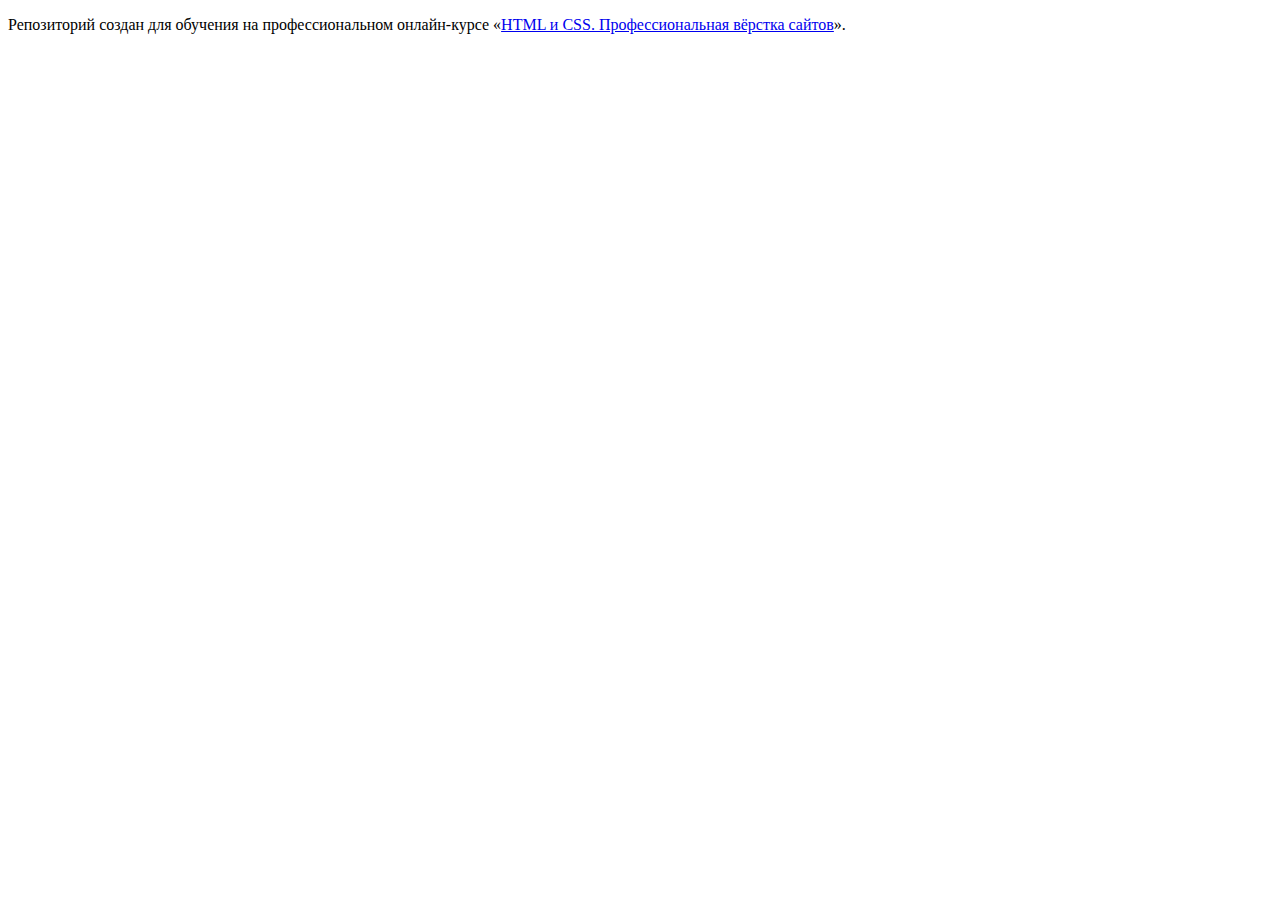
<file: 1/index.html>
<!DOCTYPE html>
<html lang="ru">
  <head>
    <meta charset="utf-8">
    <title>HTML Academy: Седона</title>
    <base href="https://htmlacademy-htmlcss.github.io/2380419-sedona-37/1/">
</head>
  <body>

    <p>Репозиторий создан для обучения на профессиональном онлайн‑курсе «<a href="https://htmlacademy.ru/intensive/htmlcss">HTML и CSS. Профессиональная вёрстка сайтов</a>».</p>

  </body>
</html>
</file>
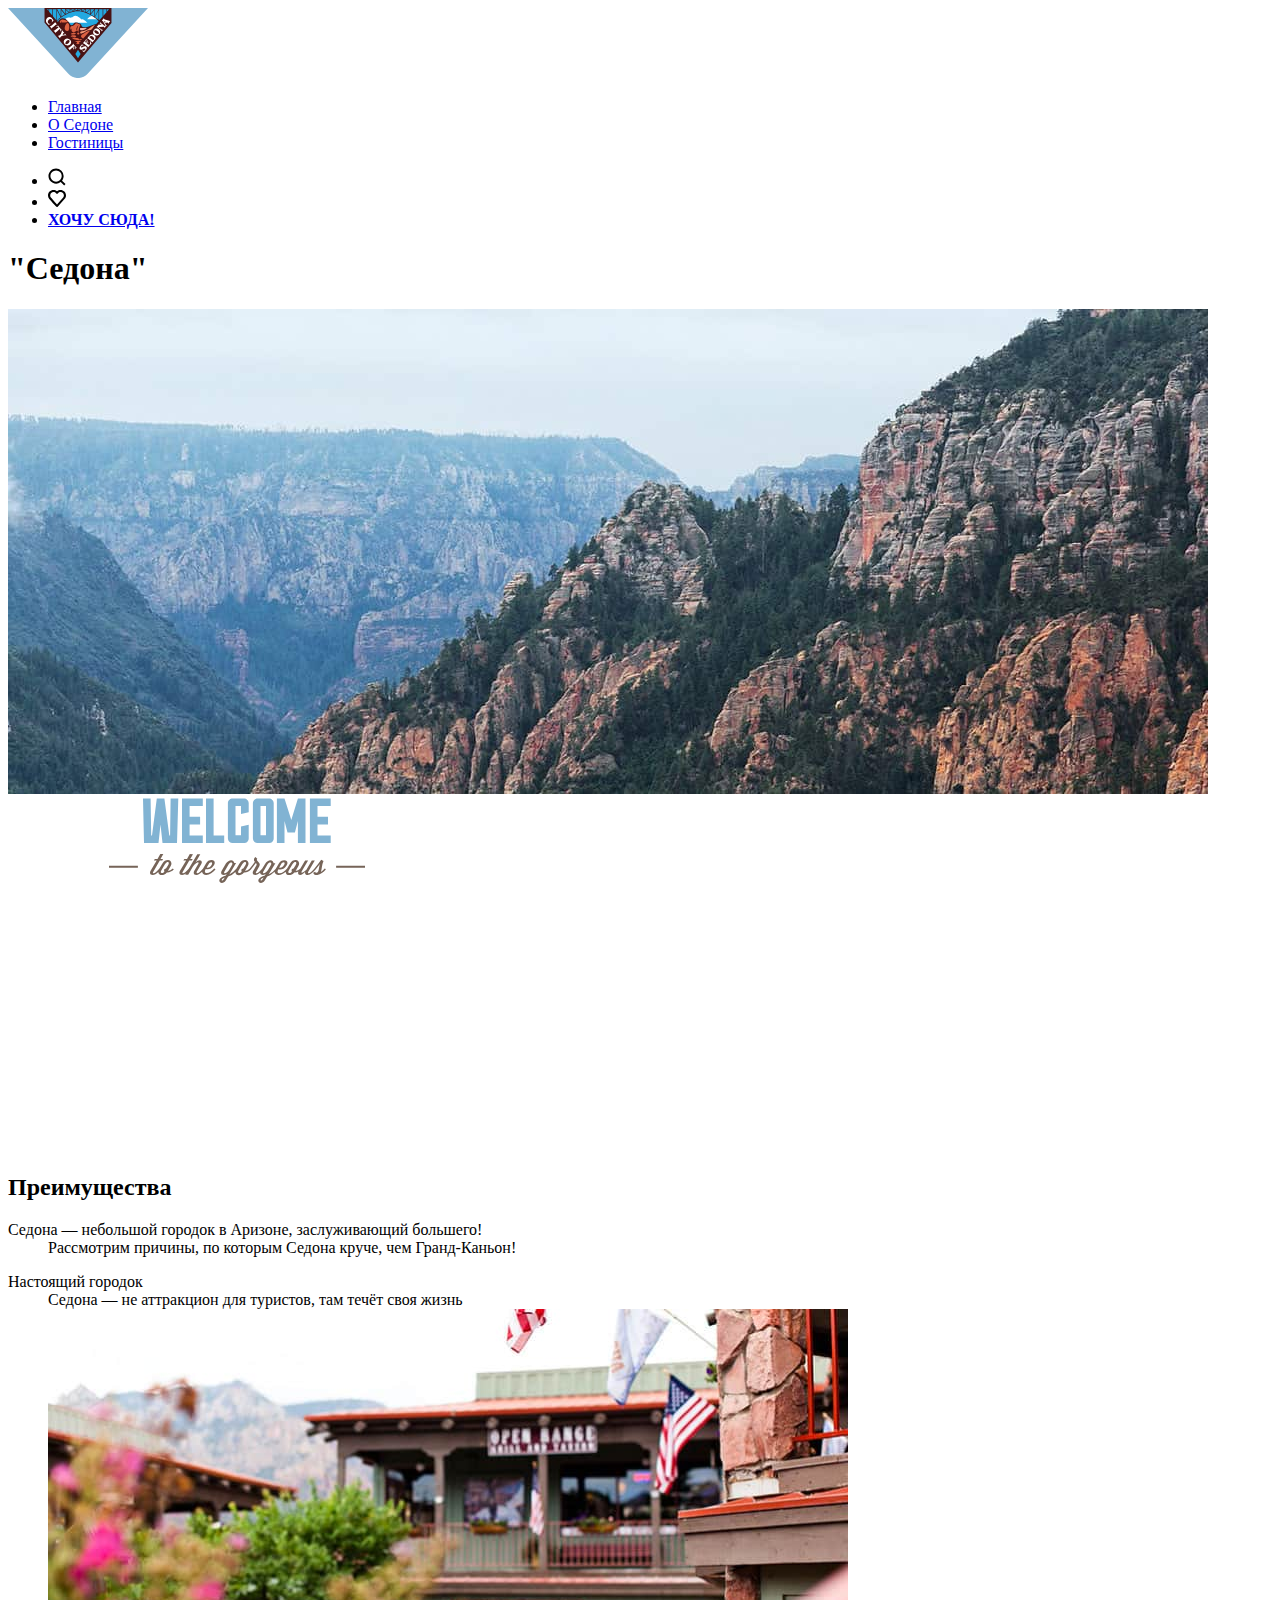
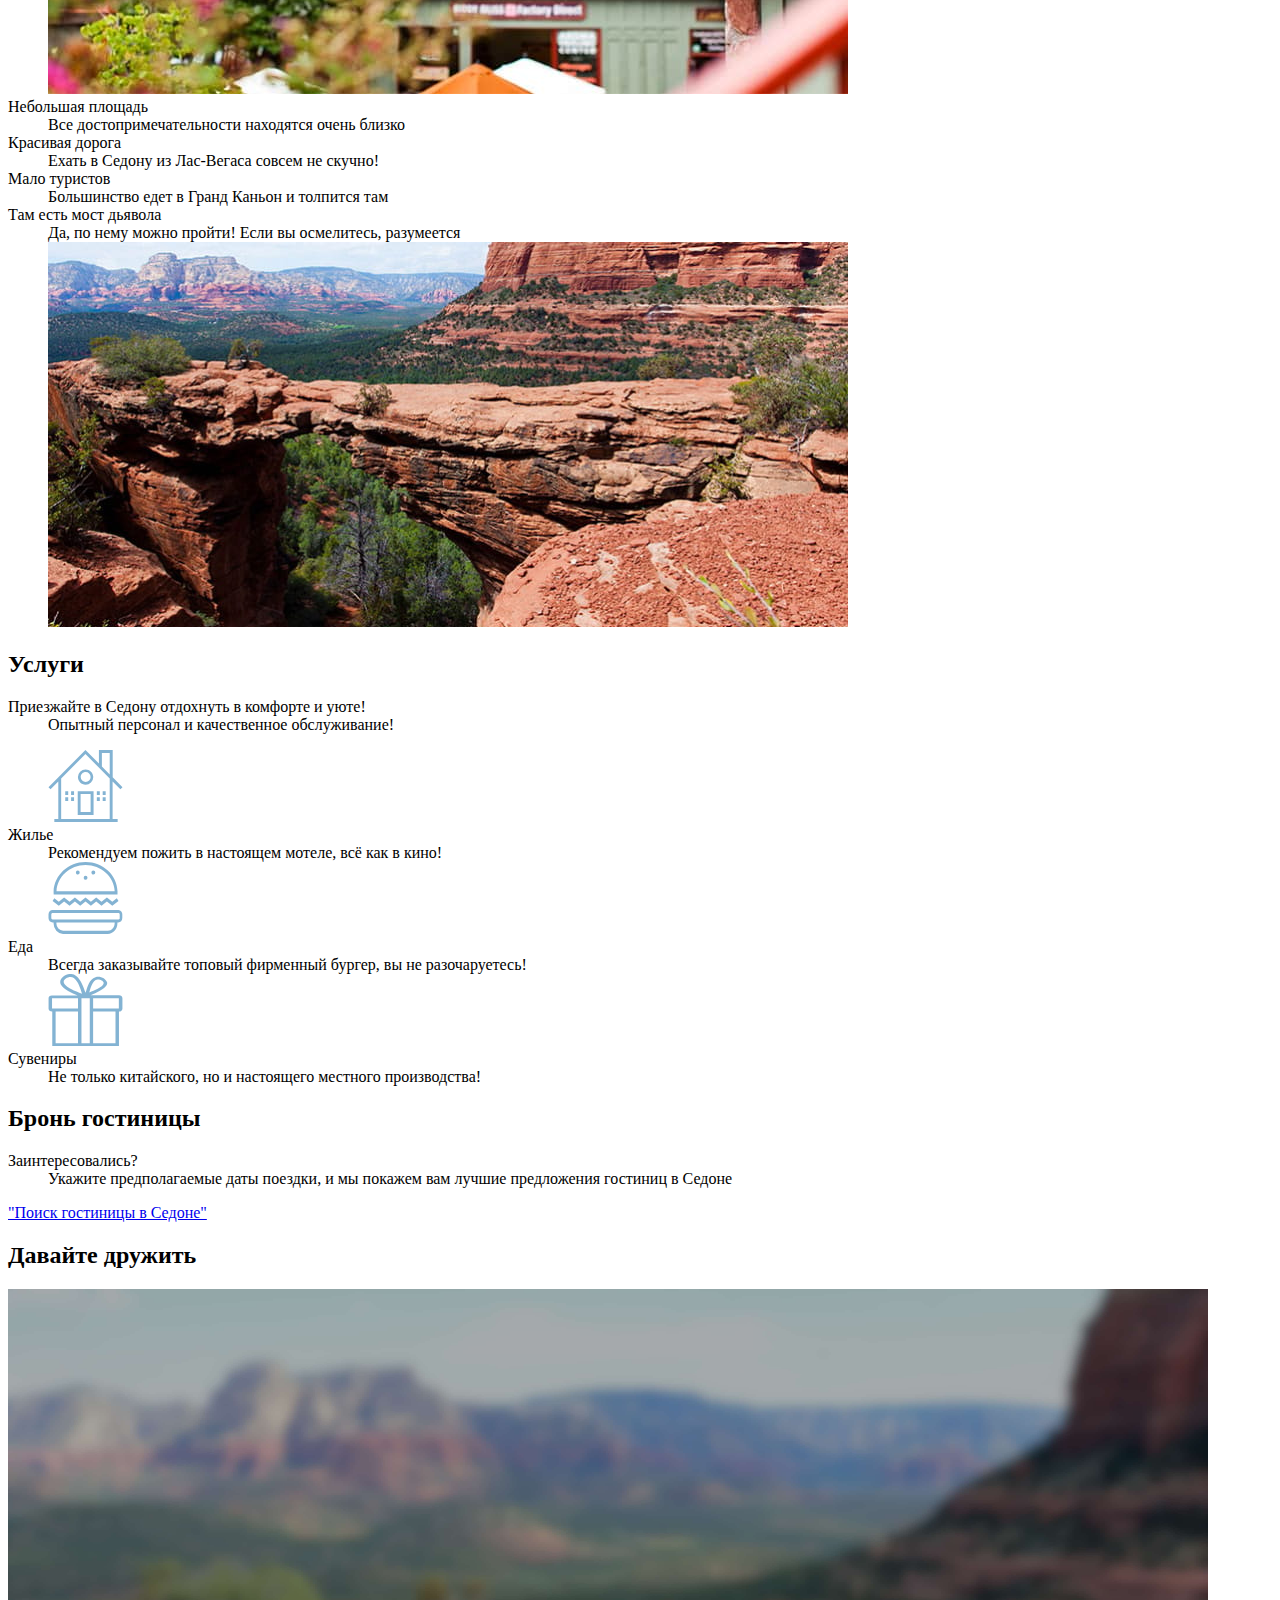
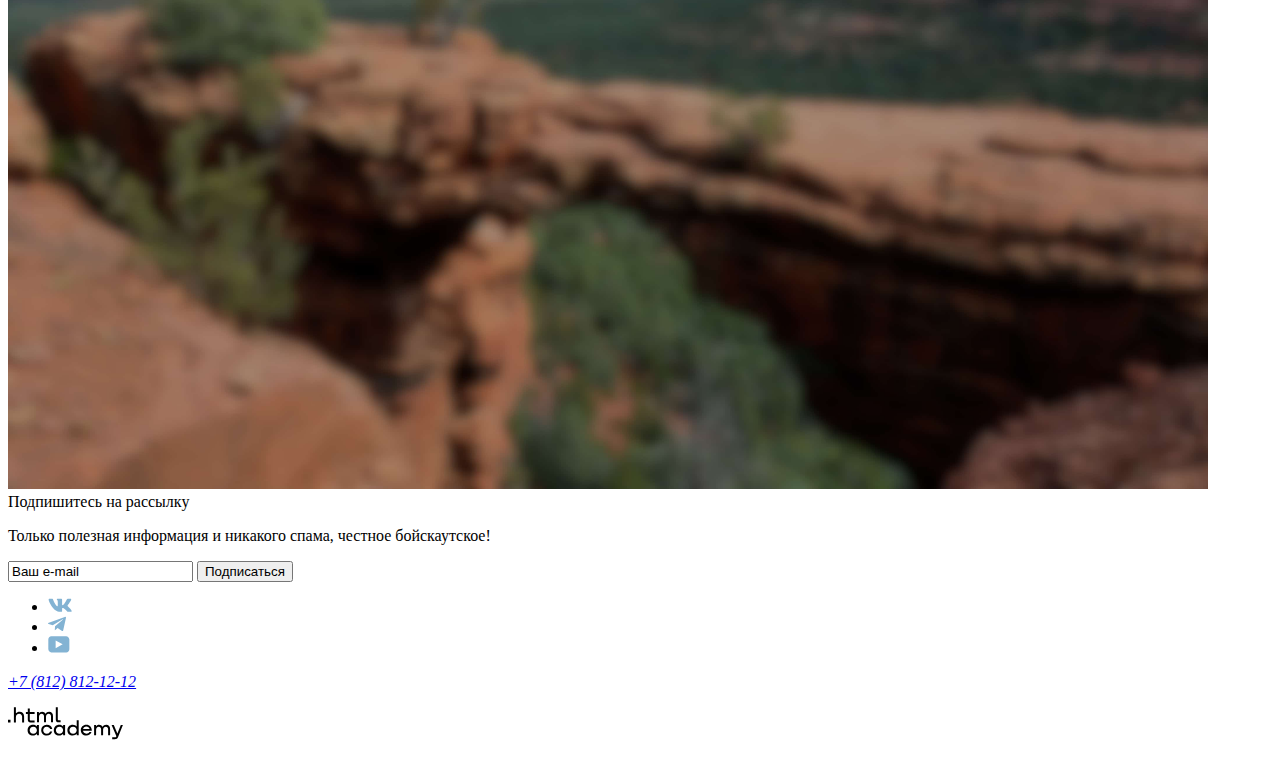
<file: 3/index.html>
<!DOCTYPE html>
<html lang="ru">
  <head>
    <meta charset="utf-8">
    <title>HTML Academy: Седона</title>
    <base href="https://htmlacademy-htmlcss.github.io/2380419-sedona-37/3/">
</head>
  <body>
    <header class="page-header" data-test="header">
      <a class="navigation-link navigation-link-current" href="#">
        <img class="logo" src="images/global/header-logo.svg" weight="140px" height="70.05px" alt="Sity of Sedona">
      </a>
      <nav class="navigation">
        <ul class="navigation-list">
          <li class="navigation-list-item">
            <span class="visually-hidden">
              <a class="navigation-link navigation-link-current" href="#">
                Главная
              </a>
            </span>  
          </li>
          <li class="navigation-list-item">
            <span class="visually-hidden">
              <a class="navigation-link" href="#">
                О Седоне
              </a>
            </span>
          </li>
          <li class="navigation-list-item">
            <span class="visually-hidden">
              <a class="navigation-link" href="hotels.html">
                Гостиницы
              </a>
            </span>   
          </li>
        </ul>
        <ul class="navigation-user">
          <li class="navigation-user-item">
            <span class="visually-hidden">
              <a class="navigation-link" href="#">
                <img src="images/global/header-search.svg" width="18px" height="18px" alt="Поиск">
              </a>
            </span>
          </li>
          <li class="navigation-user-item">
            <span class="visually-hidden">
              <a class="navigation-link" href="#">
                <img src="images/global/header-favorites.svg" width="18px" height="17px" alt="Избранное">
              </a>
            </span>
          </li>
          <li class="navigation-user-item">
            <span class="visually-hidden">
              <a class="navigation-link" href="#">
                <strong>
                  ХОЧУ СЮДА!
                </strong>
              </a>
            </span>
          </li>
        </ul>
      </nav>
    </header>

    <main class="page-main" data-test="main">
      <h1 class="visually-hidden">"Седона"</h1>
      <img src="images/index/background-image.jpg" width="1200" alt="">
      <img src="images/index/background-welcome.svg" width="458px" height="352px" alt="Welcome to Sedona">
      <section class="advantages" data-test="advantages">
        <h2 class="visually-hidden">Преимущества</h2>
        <dl class="advantages-header-list">
          <dt class="advantages-header-term">
            Седона — небольшой городок в Аризоне, заслуживающий большего!
          </dt>
          <dd class="advantages-header-defenition">
            Рассмотрим причины, по которым Седона круче, чем Гранд-Каньон!
          </dd>
        </dl>       
        <dl class="advantages-list">
            <dt class="advantages-term">Настоящий городок</dt>
            <dd class="advantages-defenition">Седона — не аттракцион для туристов, там течёт своя жизнь</dd>
            <dd class="advantages-defenition-img"><img src="images/index/advantages-defenition-1.jpg" width="800px" height="385px" alt="Вид из окна на прекрасный городок"></dd>        
          
            <dt class="advantages-term">Небольшая площадь</dt>
            <dd class="advantages-defenition">Все достопримечательности находятся очень близко</dd>

            <dt class="advantages-term">Красивая дорога</dt>
            <dd class="advantages-defenition">Ехать в Седону из Лас-Вегаса совсем не скучно!</dd>

            <dt class="advantages-term">Мало туристов</dt>
            <dd class="advantages-defenition">Большинство едет в Гранд Каньон и толпится там</dd>

            <dt class="advantages-term">Там есть мост дьявола</dt>
            <dd class="advantages-defenition">Да, по нему можно пройти! Если вы осмелитесь, разумеется</dd>
            <dd class="advantages-defenition-img"><img src="images/index/advantages-defenition-2.jpg" width="800px" height="385px" alt="Захватывающий вид на мост дьявола"></dd>        
        </dl>
      </section>
      <section class="services">
        <h2 class="visually-hidden">Услуги</h2>
        <dl class="services-header-list">
          <dt class="services-header-term">
              Приезжайте в Седону отдохнуть в комфорте и уюте!
          </dt>
          <dd class="services-header-defenition">
            Опытный персонал и качественное обслуживание!
          </dd>
        </dl>  
        <dl class="services-list">
          <dd class="services-icon"><img src="images/index/services-house.svg" width="75" height="72" alt=""></dd>
          <dt class="services-term">Жилье</dt>
          <dd class="services-defenition">Рекомендуем пожить в настоящем мотеле, всё как в кино!</dd>
          
          <dd class="services-icon"><img src="images/index/services-food.svg" width="75" height="72" alt=""></dd>
          <dt class="services-term">Еда</dt>
          <dd class="services-defenition">Всегда заказывайте топовый фирменный бургер, вы не разочаруетесь!</dd>
          
          <dd class="services-icon"><img src="images/index/services-souvenirs.svg" width="75" height="72" alt=""></dd>
          <dt class="services-term">Сувениры</dt>
          <dd class="services-defenition">Не только китайского, но и настоящего местного производства!</dd>
                 
      </dl>
      </section>
      <section class="search" data-test="search">
        <h2 class="visually-hidden">Бронь гостиницы</h2>
        <dl class="search-header-list">
          <dt class="search-header-term">
            Заинтересовались?
          </dt>
          <dd class="search-header-defenition">
            Укажите предполагаемые даты поездки, и мы покажем вам лучшие предложения гостиниц в Седоне
          </dd>
        </dl>
        <a class="button button-search" href="hotels.html">"Поиск гостиницы в Седоне"</a> 
      </section>      
    </main>
    <footer data-test="footer">
      <section class="subscription" data-test="subscribe">
        <h2 class="visually-hidden">Давайте дружить</h2>
        <img src="images/global/subscription-background.jpg" width="1200px" alt="">
        <form class="subscription-form" action="https://echo.htmlacademy.ru/" method="post">
          <span>Подпишитесь на рассылку</span>
          <p>Только полезная информация и никакого спама, честное бойскаутское!</p>
          <label for="email"></label>
          <input type="email" name="Ваш e-mail" id="email" value="Ваш e-mail">
          <input type="submit" value="Подписаться">
        </form>
      </section>
      <address class="contact-adress">
        <ul class="footer-social-list">
          <li class="footer-social-item">
            <a class="button" href="https://vk.com/htmlacademy">
              <img src="images/global/footer-vk.svg" width="24.001px" height="14ph" alt="Vkontakte">         
            </a>
          </li>
          <li class="footer-social-item">
            <a class="button"  href="https://t.me/htmlacademy">
              <img src="images/global/footer-telegram.svg" width="18px" height="16px" alt="Telegram">
            </a>
          </li>
          <li class="footer-social-item">
            <a class="button"  href="https://www.youtube.com/user/htmlacademyru">
              <img src="images/global/footer-youtube.svg" width="22px" height="17px"  alt="Youtube">
            </a>
          </li>
        </ul>
        <a class="contact-adress-phone"  href="tel:+78128121212">+7 (812) 812-12-12</a>
        <p class="about-text">
          <a class="htmlacademy-link" href="https://htmlacademy.ru/">
            <img src="images/global/footer-html-academy.svg" width="115px" height="32.9px" alt="html Academy">
          </a>
        </p>
      </address>
    </footer>
  </body>
</html>
</file>
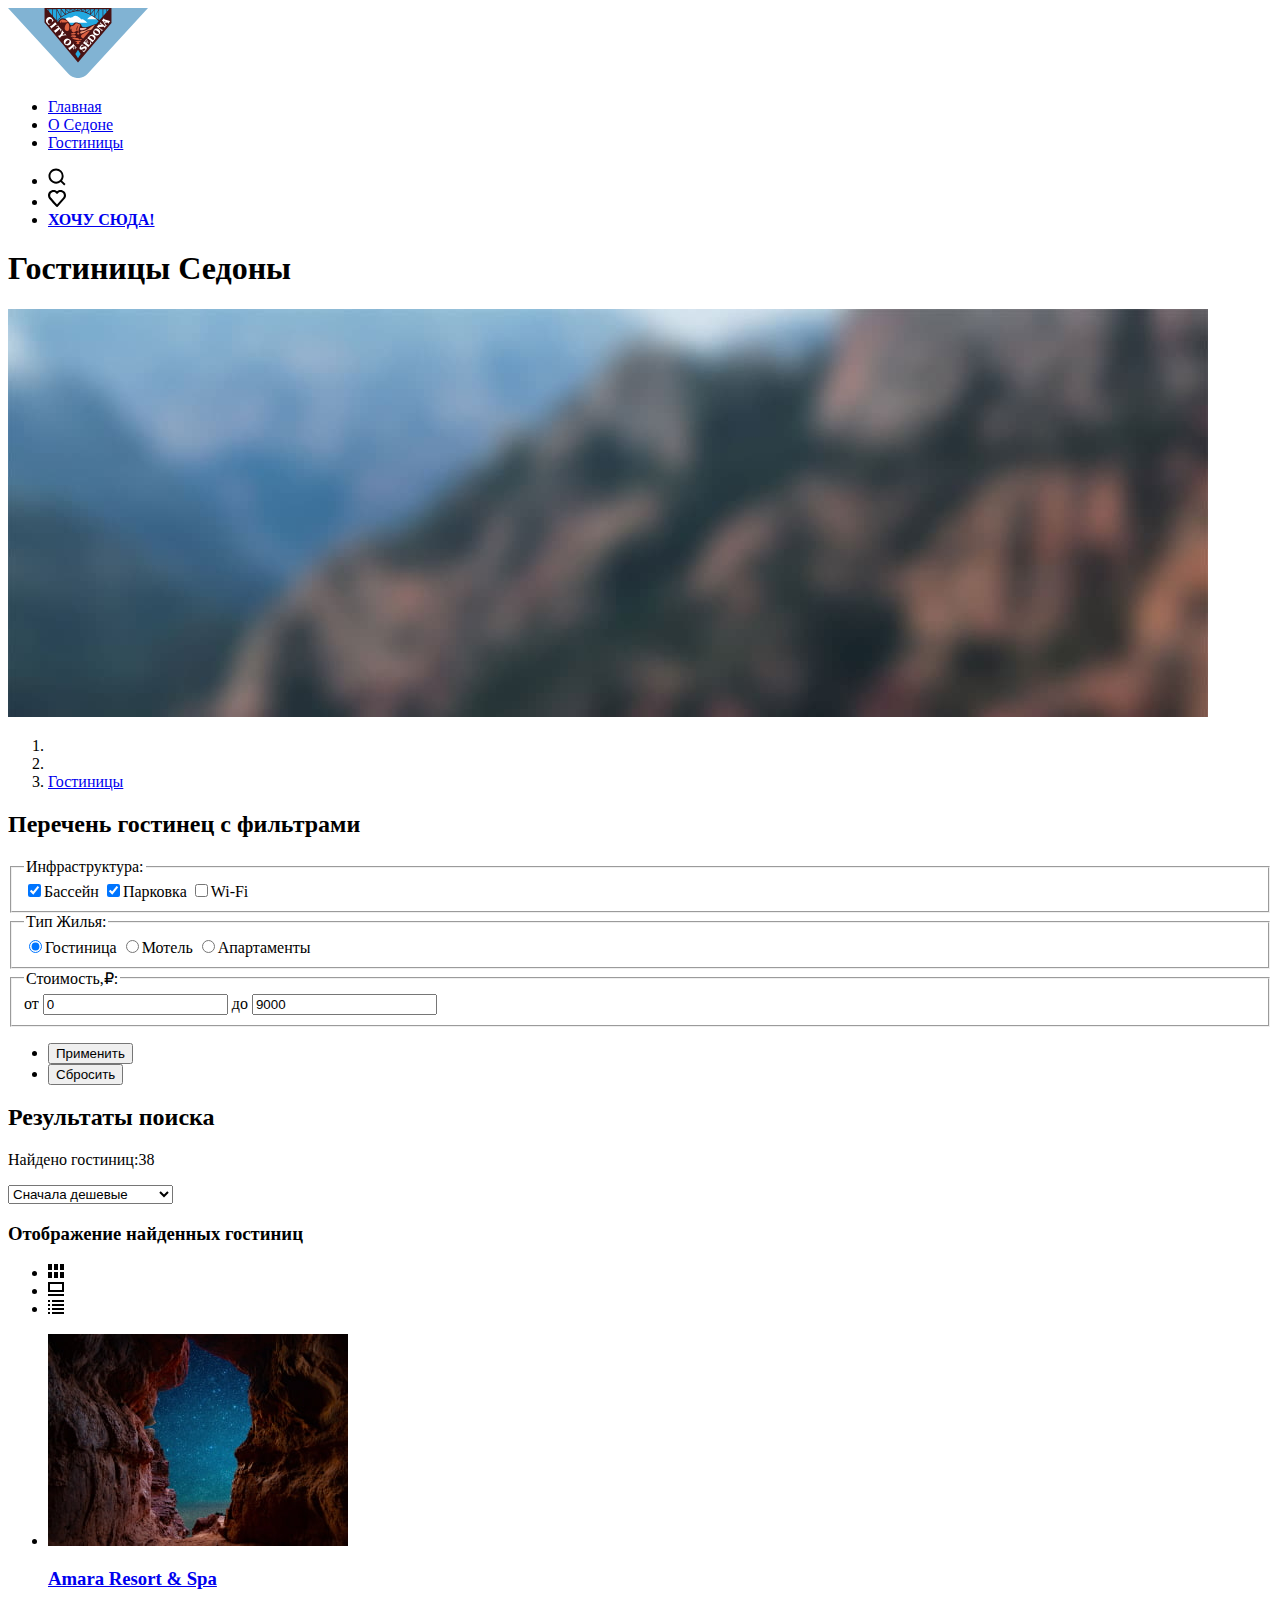
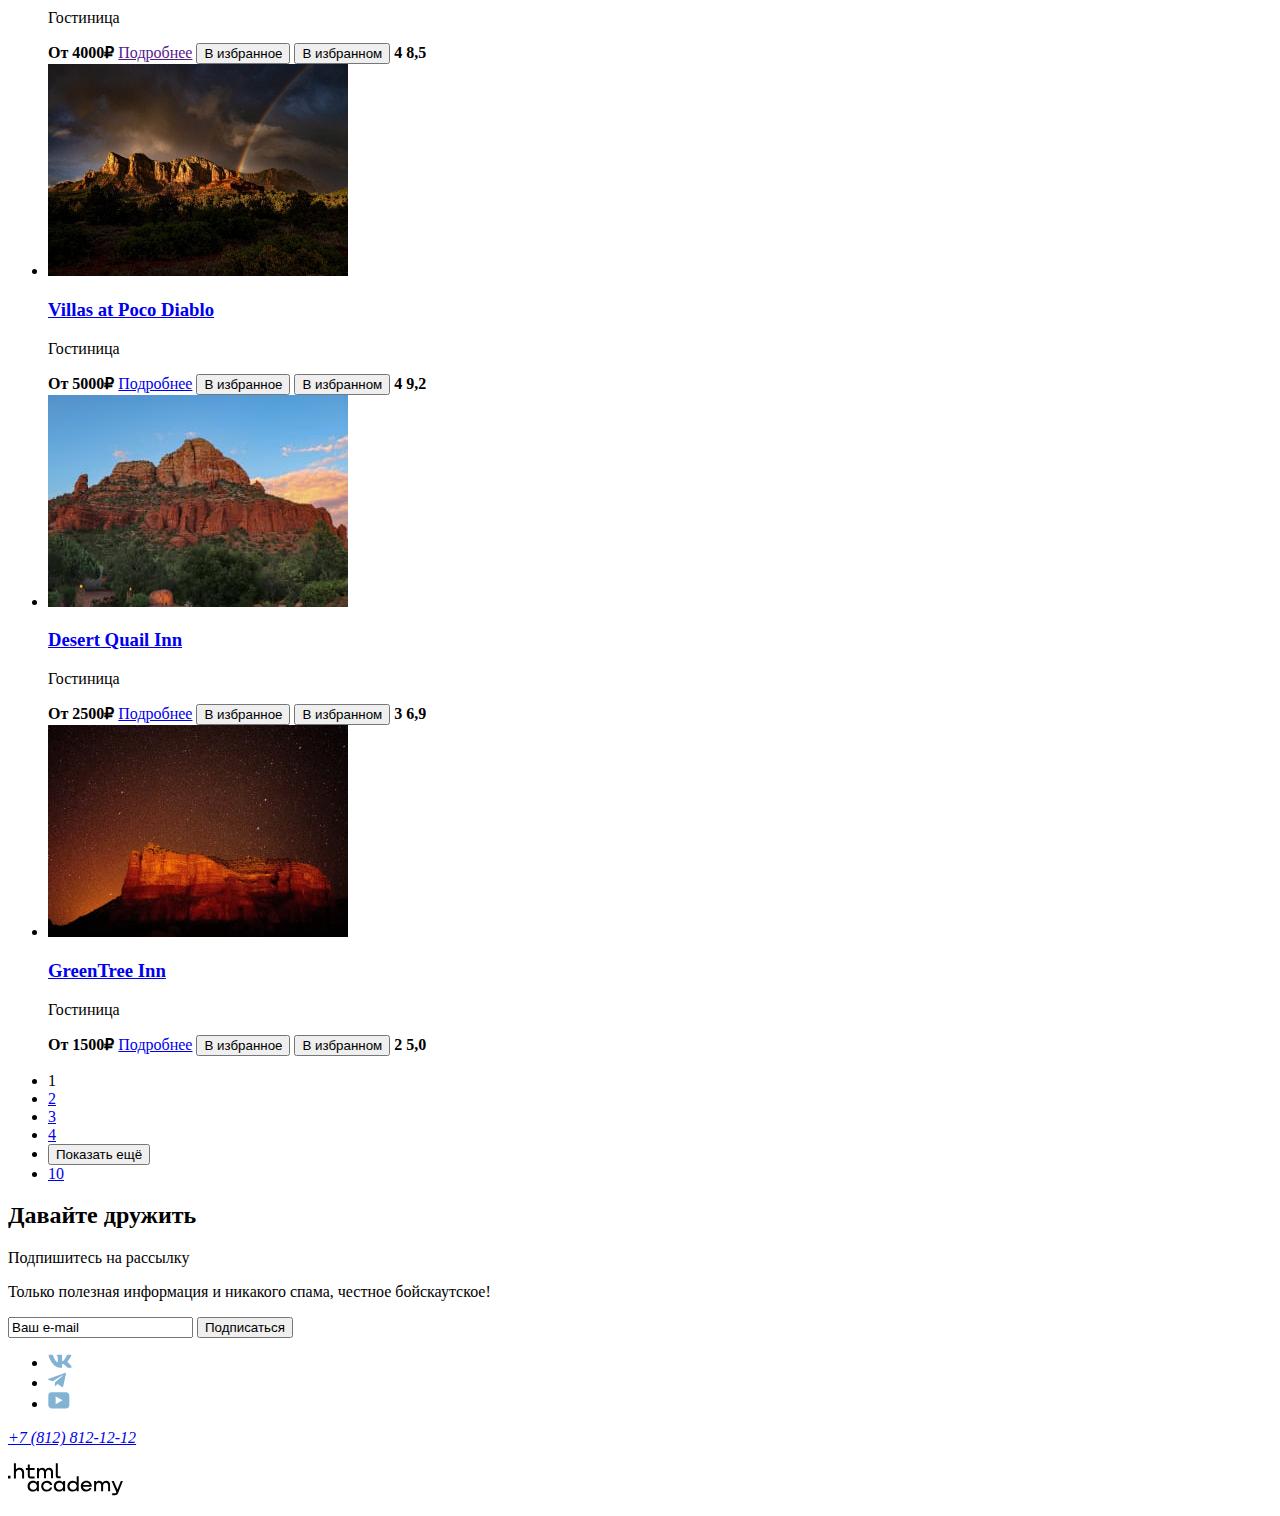
<file: 3/hotels.html>
<!DOCTYPE html>
<html lang="ru">
  <head>
    <meta charset="utf-8">
    <title>HTML Academy: Седона</title>
    <base href="https://htmlacademy-htmlcss.github.io/2380419-sedona-37/3/">
</head>
  <body>
    <header class="page-header" data-test="header">
      <a class="navigation-link" href="index.html">
        <img class="logo" src="images/global/header-logo.svg" weight="140px" height="70.05px" alt="Sity of Sedona">
      </a>
      <nav class="navigation">
        <ul class="navigation-list">
          <li class="navigation-list-item">
            <span class="visually-hidden">
              <a class="navigation-link" href="index.html">
                Главная
              </a>
            </span>  
          </li>
          <li class="navigation-list-item">
            <span class="visually-hidden">
              <a class="navigation-link" href="#">
                О Седоне
              </a>
            </span>
          </li>
          <li class="navigation-list-item">
            <span class="visually-hidden">
              <a class="navigation-link navigation-link-current" href="#">
                Гостиницы
              </a>
            </span>   
          </li>
        </ul>
        <ul class="navigation-user">
          <li class="navigation-user-item">
            <span class="visually-hidden">
              <a class="navigation-link" href="#">
                <img src="images/global/header-search.svg" width="18px" height="18px" alt="Поиск">
              </a>
            </span>
          </li>
          <li class="navigation-user-item">
            <span class="visually-hidden">
              <a class="navigation-link" href="#">
                <img src="images/global/header-favorites.svg" width="18px" height="17px" alt="Избранное">
              </a>
            </span>
          </li>
          <li class="navigation-user-item">
            <span class="visually-hidden">
              <a class="navigation-link" href="#">
                <strong>
                  ХОЧУ СЮДА!
                </strong>
              </a>
            </span>
          </li>
        </ul>
      </nav>
    </header>

    <main class="main-inner" data-test="main">
      <header class="inner-header">
        <h1>Гостиницы Седоны</h1>
        <img src="images/hotels/background-image.jpg" width="1200px" alt="" >
        <ol class="breadcrumbs">
          <li class="breadcrumbs-item">
            <a class="breadcrumbs-link" href="index.html">
              <img src="images/hotels/background-home.svg" width="6.4px" height="9.9px" alt="Главная">
            </a>          
          </li>
          <li>
            <img src="images/hotels/background-breadcrumbs.svg"  width="6.4px" height="9.9px" alt="Переход к">
          </li>
          <li class="breadcrumbs-item">
            <a class="breadcrumbs-link breadcrumbs-link-current" href="#">
              Гостиницы
            </a>
          </li>
        </ol>
      </header>
      <section class="search-filters" data-test="filter">
        <h2 class="visually-hidden">Перечень гостинец с фильтрами</h2>
        <form class="search-form" action="https://echo.htmlacademy.ru/" method="get">
          <fieldset class="infrastructure">
            <legend class="infrastructure-legend">Инфраструктура:</legend>
            <label class="infrastructure-label"><input type="checkbox" name="infrastructure" checked value="pool" id="pool">Бассейн</label>
            <label class="infrastructure-label"><input type="checkbox" name="infrastructure" checked value="parking" id="parking">Парковка</label>
            <label class="infrastructure-label"><input type="checkbox" name="infrastructure" value="wi-fi" id="wi-fi">Wi-Fi</label>
          </fieldset>
          <fieldset class="type-of-housing">
            <legend class="type-of-housing-lrgend">Тип Жилья:</legend>
            <label class="type-of-housing-label"><input type="radio" name="type-of-housing" checked value="hotel" id="hotel">Гостиница</label>
            <label class="type-of-housing-label"><input type="radio" name="type-of-housing" value="motel" id="motel">Мотель</label>
            <label class="type-of-housing-label"><input type="radio" name="type-of-housing" value="apartments" id="apartments">Апартаменты</label>
          </fieldset>
          <fieldset class="price">
            <legend class="price-legend">Стоимость,<span>₽</span>:</legend>
            <label class="price-label">от <input type="text" name="price-from" value="0" id="price-from"></label>
            <label class="price-label">до <input type="text" name="price-to" value="9000" id="price-to"></label>
          </fieldset>
        </form>
        <ul class="search-buttons">
          <li class="button-apply"><button>Применить</button></li>
          <li class="button-reset"><button>Сбросить</button></li>
        </ul>
      </section>
      <section class="search-result" data-test="catalog">
        <h2 class="visually-hidden">Результаты поиска</h2>
        <nav class="result-navigation">
          <p>Найдено гостиниц:<span>38</span></p>
          <select class="result-navigation-sort" name="search-result-order" id="resul-order" aria-label="Сортировка">
            <option class="result-navigation-sort-option" value="rating">Сначала больше звезд</option>
            <option class="result-navigation-sort-option" value="favorites">Сначала избранные</option>
            <option class="result-navigation-sort-option" selected value="cheaper">Сначала дешевые</option>
            <option class="result-navigation-sort-option" value="expensive">Сначала дорогие</option>
          </select>
          <h3>Отображение найденных гостиниц</h3>
          <ul class="result-navigation-list-display">
            <li class="result-navigation-list-item">
              <a href="#" class="button result-navigation-button">
                <img src="images/hotels/show-tile.svg" width="16px" height="14px" alt="Показать плиткой">
              </a>
            </li>                       
            <li class="result-navigation-list-item">
              <a href="#" class="button result-navigation-button">
                <img src="images/hotels/show-band.svg" width="16px" height="14px" alt="Показать лентой">
              </a>
            </li>                       
            <li class="result-navigation-list-item">
              <a href="#" class="button result-navigation-button">
                <img src="images/hotels/show-list.svg" width="16px" height="14px" alt="Показать списком">
              </a>
            </li>                       
          </ul>
        </nav>
        <ul class="result-order-list">
          <li class="result-item">
            <article class="hotel-card">
              <a class="hotel-card-button button" href="product.html">
                <img class="hotel-card-imge" src="images/hotels/hotel-amara-resort-spa.jpg" width="300px" height="212px" alt="">
                <h3 class="product-card-title">Amara Resort & Spa</h3>
              </a>                
              <p class="product-card-type">Гостиница</p>
              <b class="product-card-price">От <span>4000</span><span>₽</span></b>
              <a class="product-card-detail" href="">Подробнее</a>
              <button class="button-to-favorites" type="button">В избранное</button>
              <button class="button-favorites visually-hidden" type="button">В избранном</button>
              <b class="rating-stars">4</b>
              <b class="rating-number">8,5</b>
            </article>
          </li>
          <li class="result-item">
            <article class="hotel-card">
              <a class="hotel-card-button button" href="product.html">
                <img class="hotel-card-imge" src="images/hotels/hotel-villas-at-poco-diablo.jpg" width="300px" height="212px" alt="">
                <h3 class="product-card-title">Villas at Poco Diablo</h3>
              </a>                
              <p class="product-card-type">Гостиница</p>
              <b class="product-card-price">От <span>5000</span><span>₽</span></b>
              <a class="product-card-detail" href="product.html">Подробнее</a>
              <button class="button-to-favorites visually-hidden" type="button">В избранное</button>
              <button class="button-favorites" type="button">В избранном</button>
              <b class="rating-stars">4</b>
              <b class="rating-number">9,2</b>
            </article>
          </li>
          <li class="result-item">
            <article class="hotel-card">
              <a class="hotel-card-button button" href="product.html">
                <img class="hotel-card-imge" src="images/hotels/hotel-desert-quail-inn.jpg" width="300px" height="212px" alt="">
                <h3 class="product-card-title">Desert Quail Inn</h3>
              </a>                
              <p class="product-card-type">Гостиница</p>
              <b class="product-card-price">От <span>2500</span><span>₽</span></b>
              <a class="product-card-detail" href="product.html">Подробнее</a>
              <button class="button-to-favorites" type="button">В избранное</button>
              <button class="button-favorites visually-hidden" type="button">В избранном</button>
              <b class="rating-stars">3</b>
              <b class="rating-number">6,9</b>
            </article>
          </li>
          <li class="result-item">
            <article class="hotel-card">
              <a class="hotel-card-button button" href="product.html">
                <img class="hotel-card-imge" width="300px" height="212px" src="images/hotels/hotel-greentree-inn.jpg" alt="">
                <h3 class="product-card-title">GreenTree Inn</h3>
              </a>                
              <p class="product-card-type">Гостиница</p>
              <b class="product-card-price">От <span>1500</span><span>₽</span></b>
              <a class="product-card-detail" href="product.html">Подробнее</a>
              <button class="button-to-favorites" type="button">В избранное</button>
              <button class="button-favorites visually-hidden" type="button">В избранном</button>
              <b class="rating-stars">2</b>
              <b class="rating-number">5,0</b>
            </article>
          </li>
        </ul> 
        <nav class="navigation-pagination">
          <ul class="pagination">
            <li class="pagination-item">
              <a class="pagination-link pagination-current">1</a>
            </li>
            <li class="pagination-item">
              <a class="pagination-link" href="#">2</a>
            </li>
            <li class="pagination-item">
              <a class="pagination-link" href="#">3</a>
            </li>
            <li class="pagination-item">
              <a class="pagination-link" href="#">4</a>
            </li>
            <li class="pagination-item">
              <button class="pagination-link pagination-other" type="button">Показать ещё</button>
            </li>
            <li class="pagination-item">
              <a class="pagination-link pagination-current" href="#">10</a>
            </li>
          </ul>
        </nav>      
      </section>
    </main>

    <footer data-test="footer">
      <section class="subscription" data-test="subscribe">
        <h2 class="visually-hidden">Давайте дружить</h2>
        <form class="subscription-form" action="https://echo.htmlacademy.ru/" method="post">
          <span>Подпишитесь на рассылку</span>
          <p>Только полезная информация и никакого спама, честное бойскаутское!</p>
          <label for="email"></label>
          <input type="email" name="Ваш e-mail" id="email" value="Ваш e-mail">
          <input type="submit" value="Подписаться">
        </form>
      </section>
      <address class="contact-adress">
        <ul class="footer-social-list">
          <li class="footer-social-item">
            <a class="button" href="https://vk.com/htmlacademy">
              <img src="images/global/footer-vk.svg" width="24.001px" height="14ph" alt="Vkontakte">         
            </a>
          </li>
          <li class="footer-social-item">
            <a class="button"  href="https://t.me/htmlacademy">
              <img src="images/global/footer-telegram.svg" width="18px" height="16px" alt="Telegram">
            </a>
          </li>
          <li class="footer-social-item">
            <a class="button"  href="https://www.youtube.com/user/htmlacademyru">
              <img src="images/global/footer-youtube.svg" width="22px" height="17px"  alt="Youtube">
            </a>
          </li>
        </ul>
        <a class="contact-adress-phone"  href="tel:+78128121212">+7 (812) 812-12-12</a>
        <p class="about-text">
          <a class="htmlacademy-link" href="https://htmlacademy.ru/">
            <img src="images/global/footer-html-academy.svg" width="115px" height="32.9px" alt="html Academy">
          </a>
        </p>
      </address>
    </footer>
    </body>
  </html>
</file>
